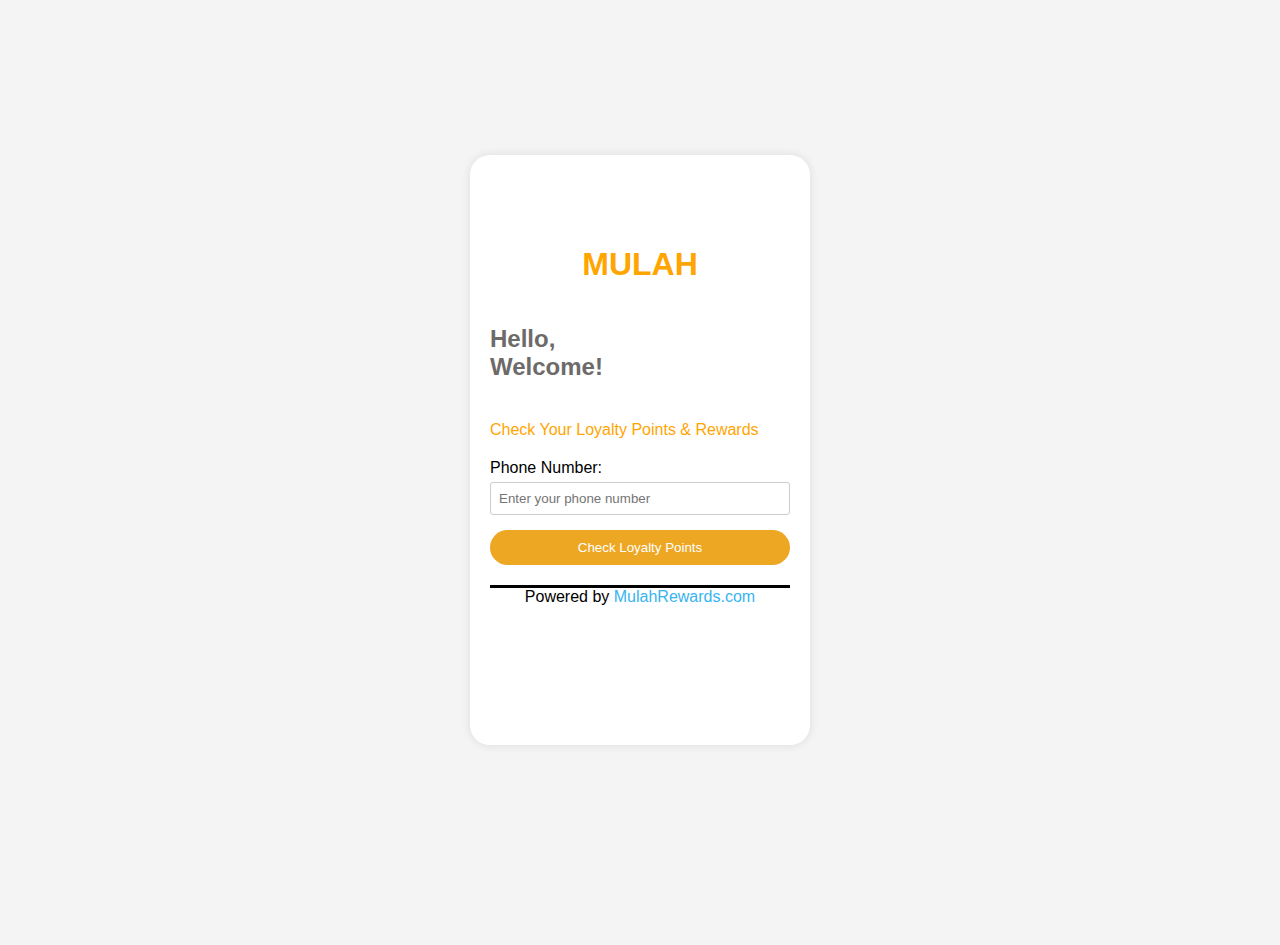
<file: index.html>
<!DOCTYPE html>
<html lang="en">
<head>
    <meta charset="UTF-8">
    <meta name="viewport" content="width=device-width, initial-scale=1.0">
    <link rel="stylesheet" href="style.css">
    <title>FullStackMudah</title>
</head>
<body>
  <div class="container">
    <div class="form-container">
        <form id="loginForm" class="form">
            <h1>MULAH</h1>
            <h2>Hello,<br> Welcome!</h2>
            <p id="loyalty">Check Your Loyalty Points & Rewards</p>
            <label for="loginPhoneNumber">Phone Number:</label>
            <input type="tel" id="loginPhoneNumber" name="loginPhoneNumber" pattern="[0-9]{10}" required placeholder="Enter your phone number">
            <button type="button" onclick="login()">Check Loyalty Points</button>
        </form>
        <footer>
          <p id="footer">Powered by <span id="brandName">MulahRewards.com</span></p>      
          </footer>
    </div>
  </div>


    <script src="script.js"></script>

</body>

</html
</file>
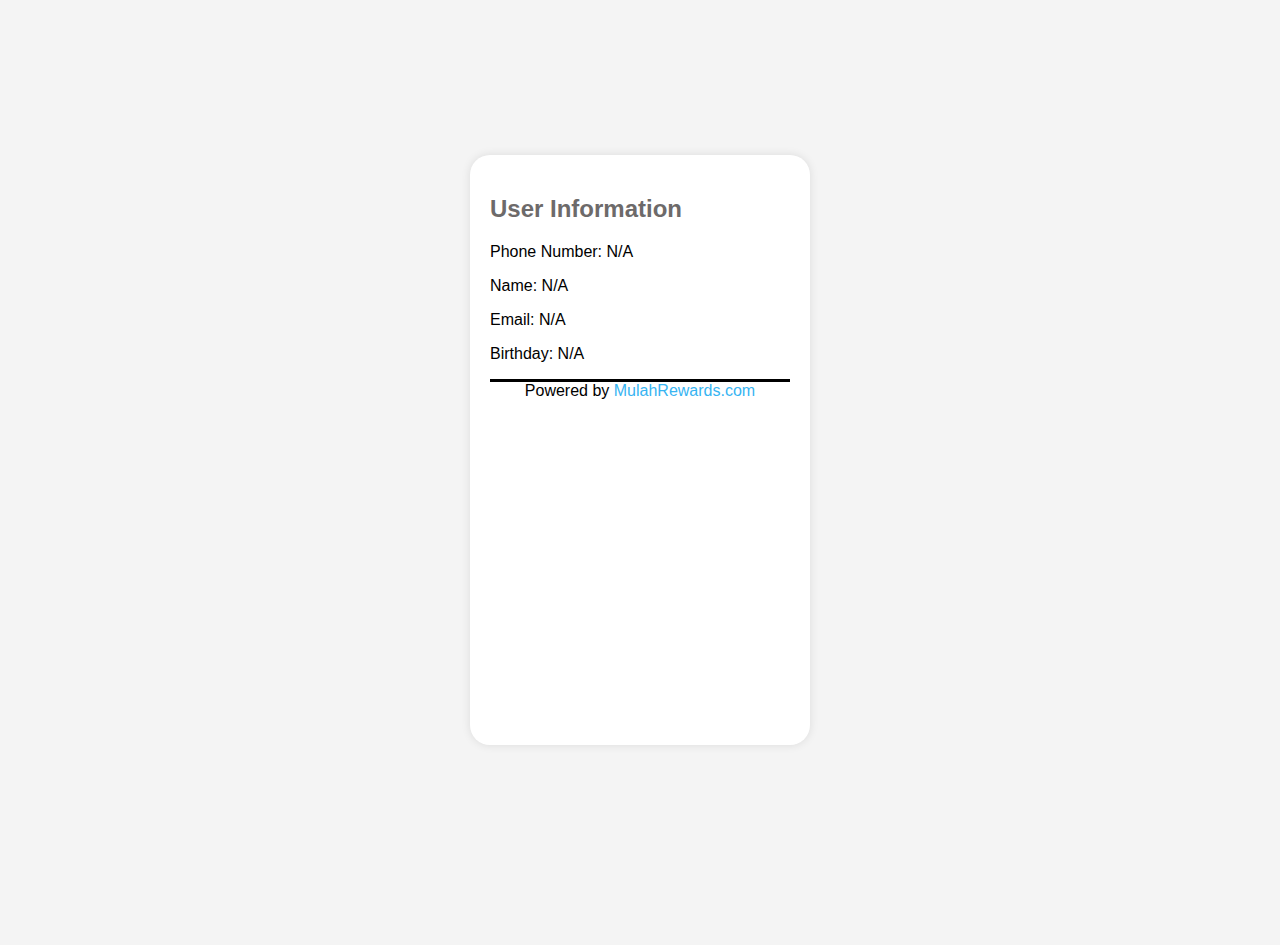
<file: displayPage.html>
<!DOCTYPE html>
<html lang="en">
<head>
    <meta charset="UTF-8">
    <meta name="viewport" content="width=device-width, initial-scale=1.0">
    <link rel="stylesheet" href="style.css">
    <title>User Information</title>
</head>
<body>
    <div class="container">
        <div class="form-container">
            <h2>User Information</h2>
            <p>Phone Number: <span id="displayPhoneNumber"></span></p>
            <p>Name: <span id="displayName"></span></p>
            <p>Email: <span id="displayEmail"></span></p>
            <p>Birthday: <span id="displayBirthday"></span></p>
        
        <footer>
            <p id="footer">Powered by <span id="brandName">MulahRewards.com</span></p>
        </footer>
    </div>
 </div>

    <script src="script.js"></script>
</body>
</html>
</file>
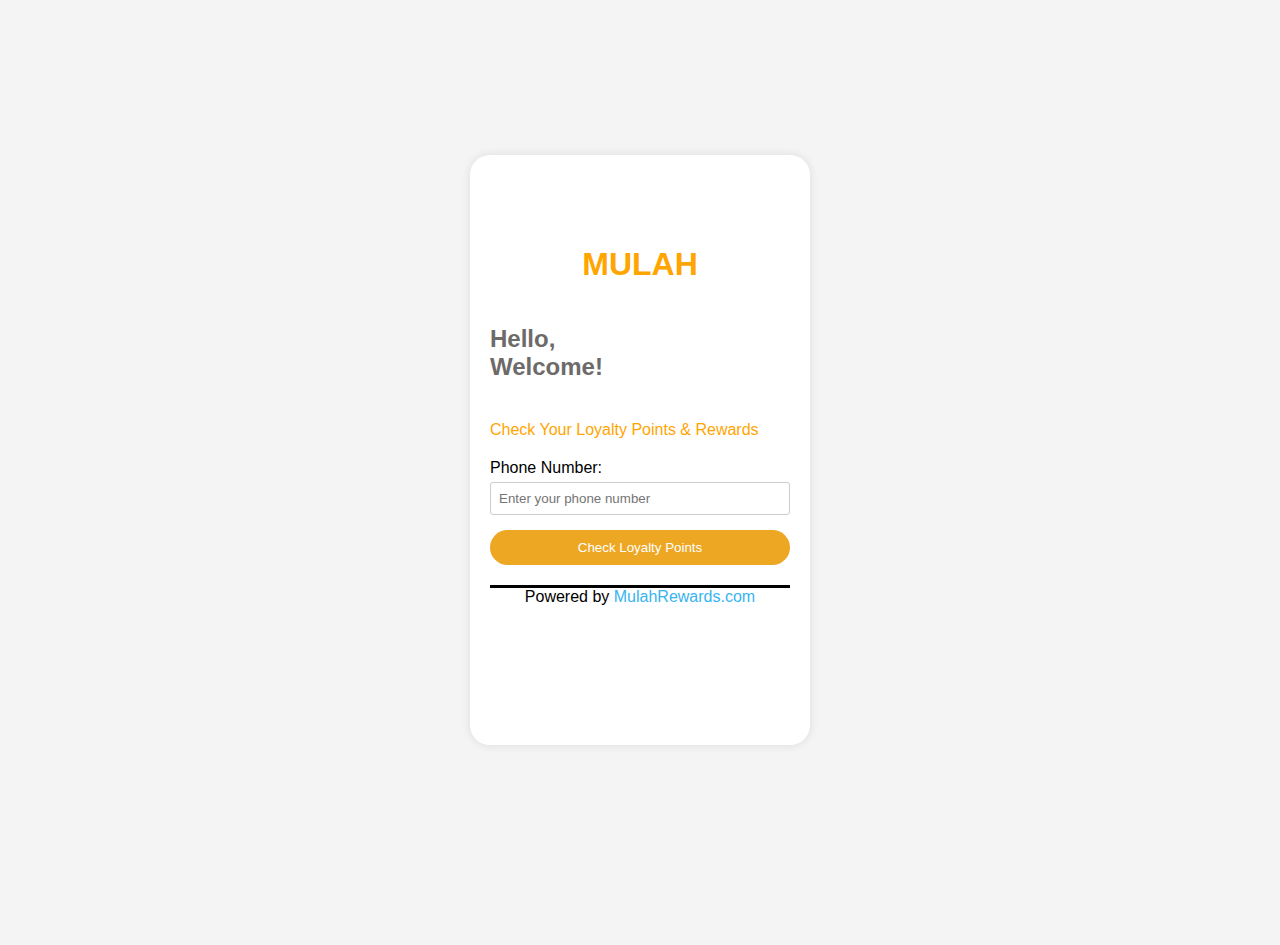
<file: homePage.html>
<!DOCTYPE html>
<html lang="en">
<head>
    <meta charset="UTF-8">
    <meta name="viewport" content="width=device-width, initial-scale=1.0">
    <link rel="stylesheet" href="style.css">
    <title>Login and Register</title>
</head>
<body>
  <div class="container">
    <div class="form-container">
        <form id="loginForm" class="form">
            <h1>MULAH</h1>
            <h2>Hello,<br> Welcome!</h2>
            <p id="loyalty">Check Your Loyalty Points & Rewards</p>
            <label for="loginPhoneNumber">Phone Number:</label>
            <input type="tel" id="loginPhoneNumber" name="loginPhoneNumber" pattern="[0-9]{10}" required placeholder="Enter your phone number">
            <button type="button" onclick="login()">Check Loyalty Points</button>
        </form>
        <footer>
          <p id="footer">Powered by <span id="brandName">MulahRewards.com</span></p>      
          </footer>
    </div>
  </div>


    <script src="script.js"></script>

</body>

</html
</file>
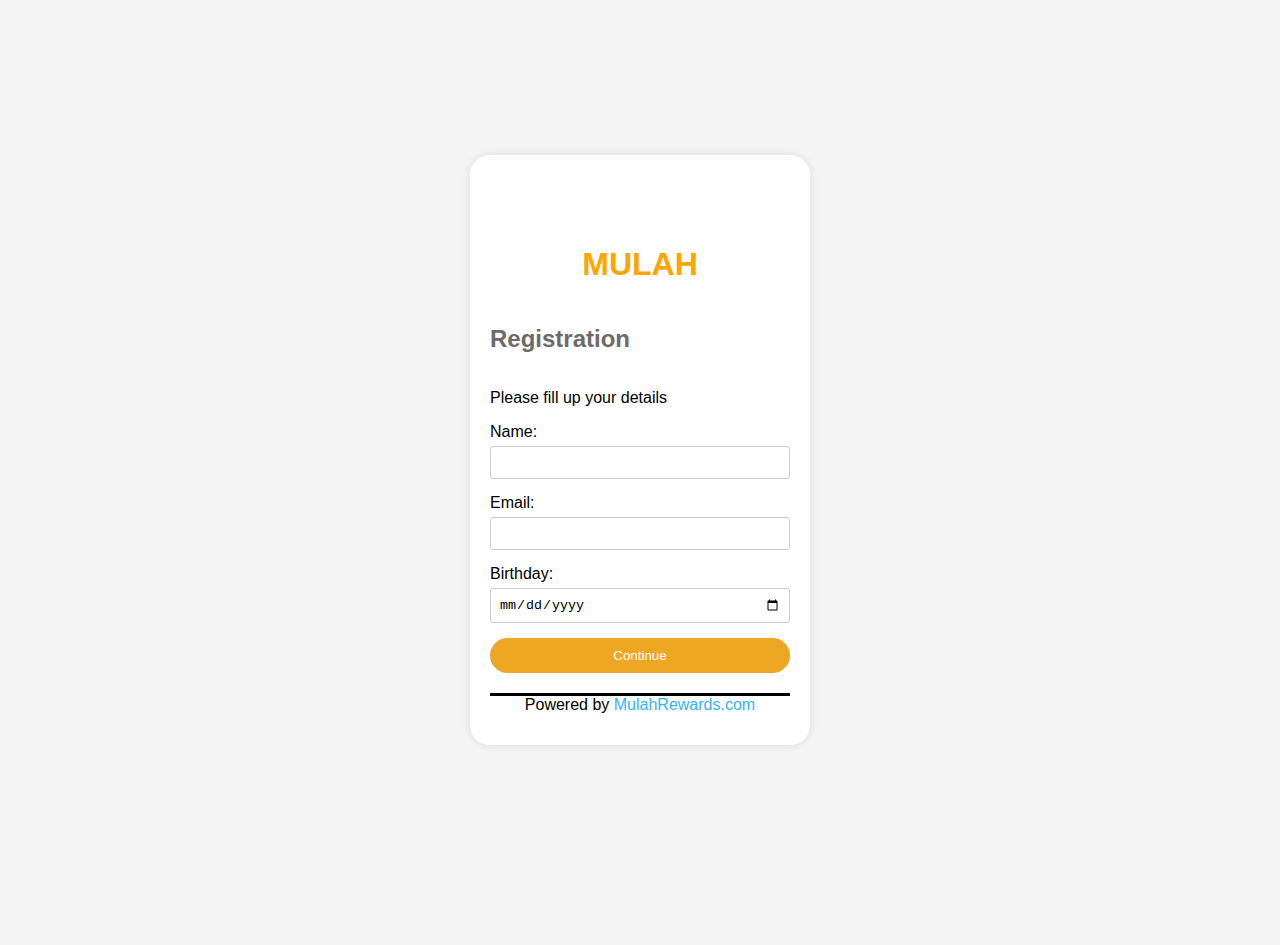
<file: index2.html>
<!DOCTYPE html>
<html lang="en">
<head>
    <meta charset="UTF-8">
    <meta name="viewport" content="width=device-width, initial-scale=1.0">
    <link rel="stylesheet" href="style.css">
    <title>FullStackMudahRegister</title>
</head>
<body>
    <div class="container">
        <div class="form-container">
            <form id="registerForm" class="form">
                <h1>MULAH</h1>
                <h2>Registration</h2>
                <p>Please fill up your details</p>

                <label for="registerName">Name:</label>
                <input type="text" id="registerName" name="registerName" required>

                <label for="registerEmail">Email:</label>
                <input type="email" id="registerEmail" name="registerEmail" required>

                <label for="registerBirthday">Birthday:</label>
                <input type="date" id="registerBirthday" name="registerBirthday" required>

                <button type="button" onclick="register()">Continue</button>
            </form>
            
            
            <footer>
                <p id="footer">Powered by <span id="brandName">MulahRewards.com</span></p>            </footer>
        </div>
    </div>

    <script src="script.js"></script>
</body>


</html
</file>
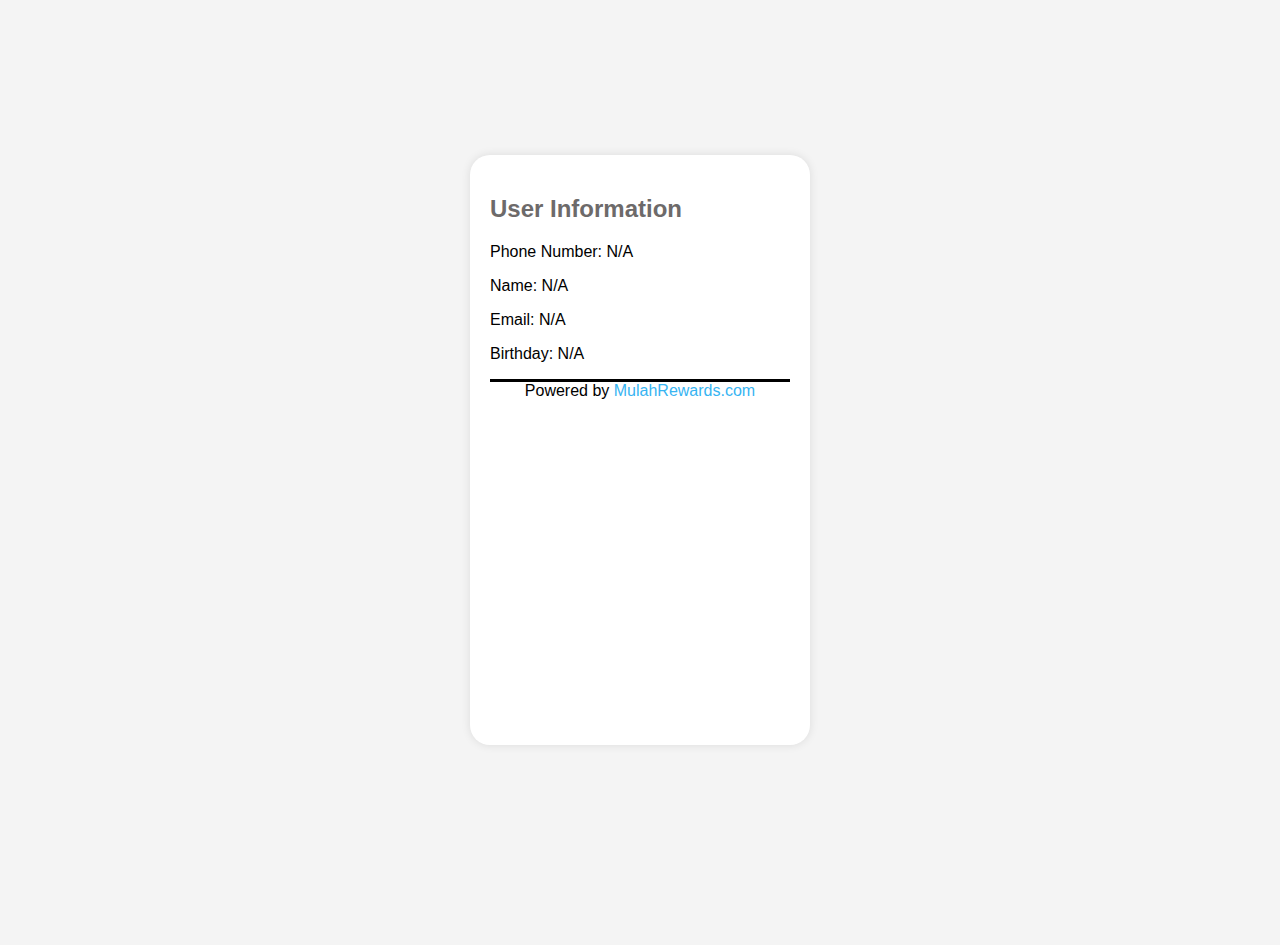
<file: index3.html>
<!DOCTYPE html>
<html lang="en">
<head>
    <meta charset="UTF-8">
    <meta name="viewport" content="width=device-width, initial-scale=1.0">
    <link rel="stylesheet" href="style.css">
    <title>FullStackMudahInfo</title>
</head>
<body>
    <div class="container">
        <div class="form-container">
            <h2>User Information</h2>
            <p>Phone Number: <span id="displayPhoneNumber"></span></p>
            <p>Name: <span id="displayName"></span></p>
            <p>Email: <span id="displayEmail"></span></p>
            <p>Birthday: <span id="displayBirthday"></span></p>
        
        <footer>
            <p id="footer">Powered by <span id="brandName">MulahRewards.com</span></p>
        </footer>
    </div>
 </div>

    <script src="script.js"></script>
</body>
</html>
</file>
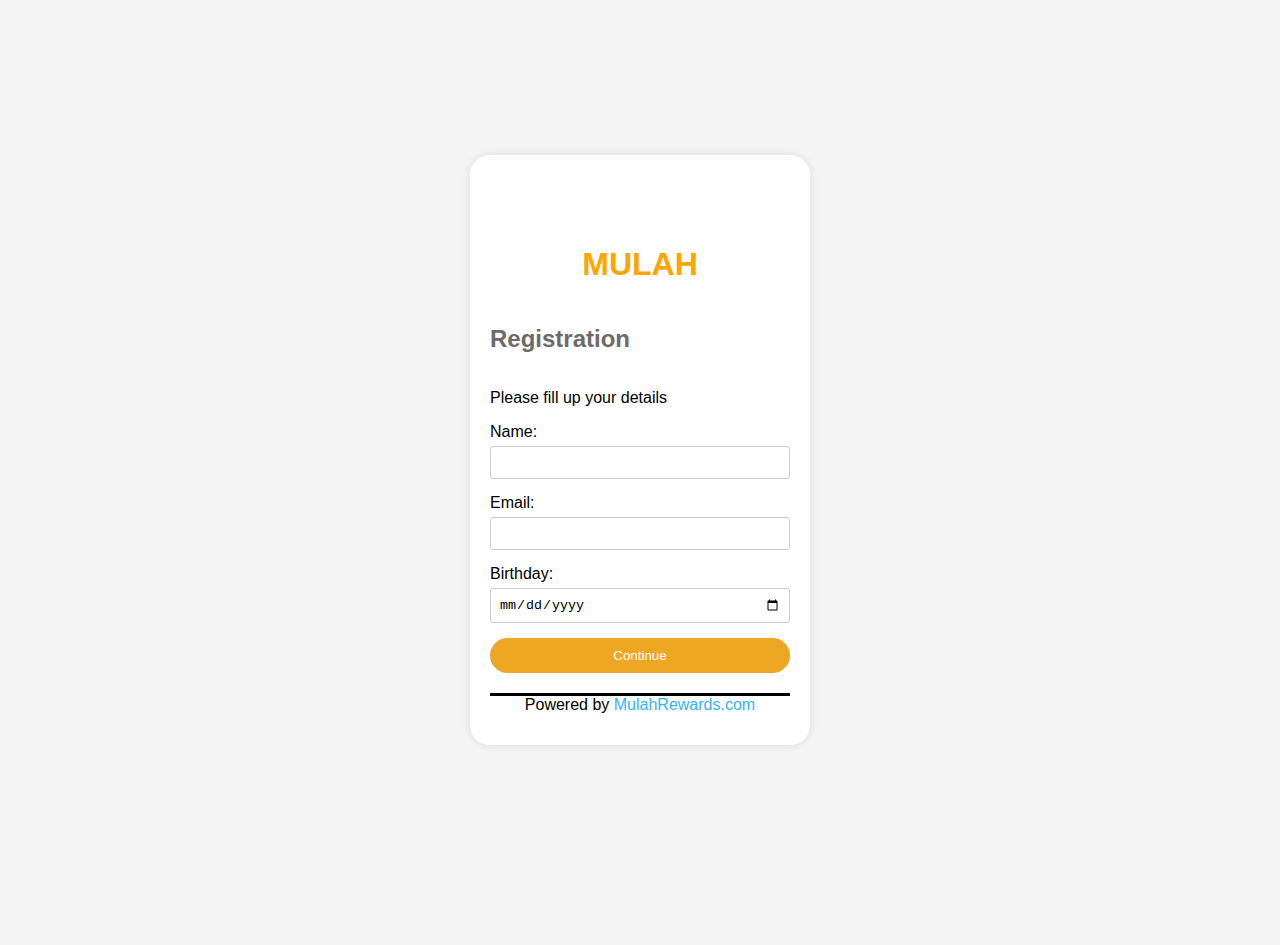
<file: page2.html>
<!DOCTYPE html>
<html lang="en">
<head>
    <meta charset="UTF-8">
    <meta name="viewport" content="width=device-width, initial-scale=1.0">
    <link rel="stylesheet" href="style.css">
    <title>Login and Register</title>
</head>
<body>
    <div class="container">
        <div class="form-container">
            <form id="registerForm" class="form">
                <h1>MULAH</h1>
                <h2>Registration</h2>
                <p>Please fill up your details</p>

                <label for="registerName">Name:</label>
                <input type="text" id="registerName" name="registerName" required>

                <label for="registerEmail">Email:</label>
                <input type="email" id="registerEmail" name="registerEmail" required>

                <label for="registerBirthday">Birthday:</label>
                <input type="date" id="registerBirthday" name="registerBirthday" required>

                <button type="button" onclick="register()">Continue</button>
            </form>
            
            
            <footer>
                <p id="footer">Powered by <span id="brandName">MulahRewards.com</span></p>            </footer>
        </div>
    </div>

    <script src="script.js"></script>
</body>


</html
</file>
<file: style.css>
h1 {
    color: orange;
    text-align: center;
}
h2 {
    color:rgb(109, 106, 106)
}
#loyalty {
    color:orange;
    margin-top: 20px;
    margin-bottom: 20px;
}


body {
    font-family: Arial, sans-serif;
    margin: 0;
    padding: 0;
    display: flex;
    align-items: center;
    justify-content: center;
    height: 100vh;
    background-color: #f4f4f4;
}

.container {
    display: flex;
 

}

.form-container {
    width: 300px;
    height: 550px;
    margin: 200px;
   
    padding: 20px;
    background-color: #fff;
    border-radius: 20px;
    box-shadow: 0 0 10px rgba(0, 0, 0, 0.1);
}


.form {
    display: flex;
    flex-direction: column;
    margin-top: 50px;
    margin-bottom: 20px;

}

label {
    margin-bottom: 5px;
}

input {
    margin-bottom: 15px;
    padding: 8px;
    border: 1px solid #ccc;
    border-radius: 3px;
}

button {
    padding: 10px;
    background-color: #eda723;
    color: #fff;
    border: none;
    border-radius: 20px;
    cursor: pointer;
}

button:hover {
    background-color: #0056b3;
}


#footer{
   text-align: center;
    border-top-style:solid;
}
#brandName {
    color: rgb(55, 180, 242);
}
</file>
